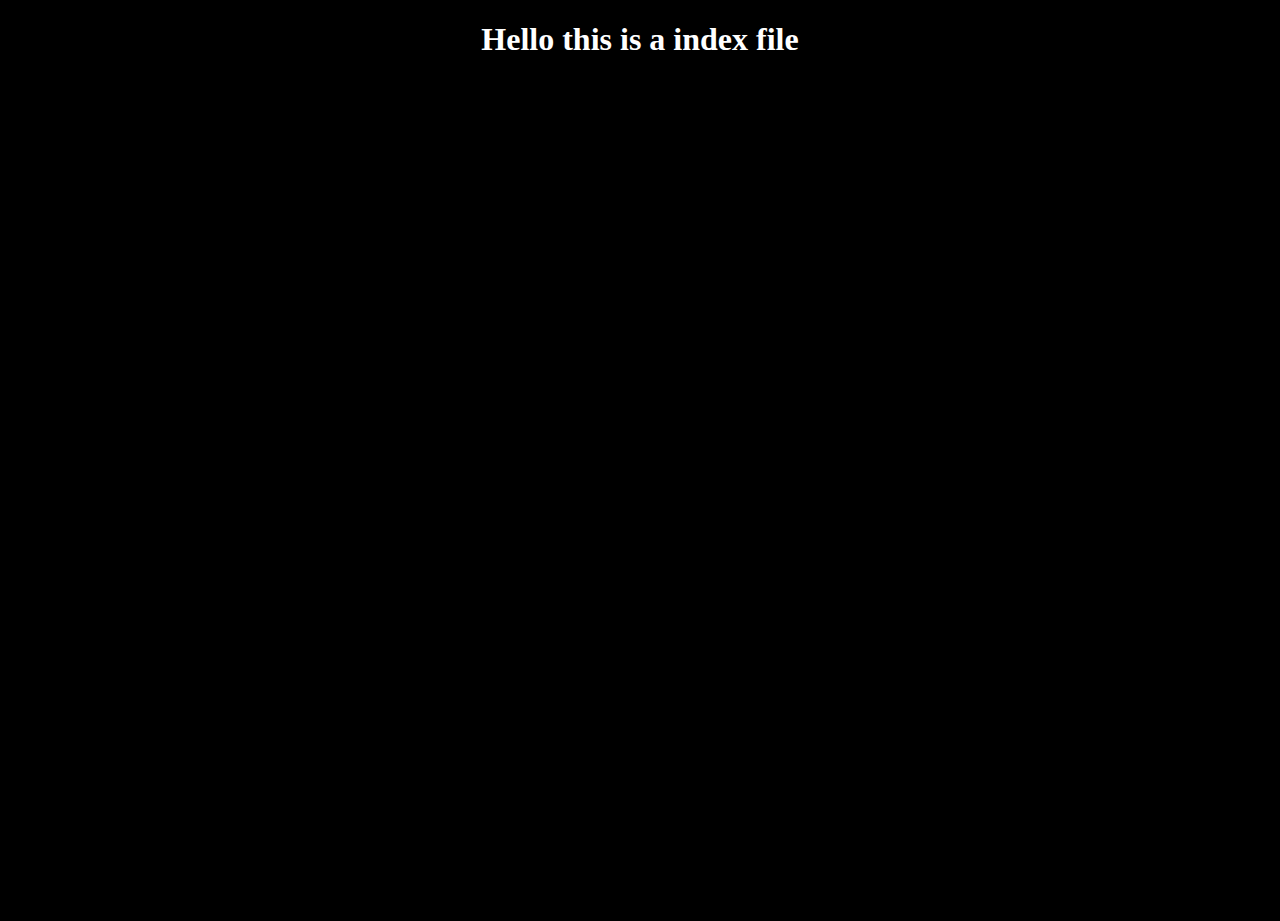
<file: index.html>
<!DOCTYPE html>
<html lang="en">
  <head>
    <meta charset="UTF-8" />
    <meta name="viewport" content="width=device-width, initial-scale=1.0" />
    <title>Document</title>
    <link rel="stylesheet" href="style.css" />
  </head>
  <body>
    <h1 align="center">Hello this is a index file</h1>
  </body>
</html>
</file>
<file: style.css>
html,body{
    width: 100%;
    height: 100%;
    margin: 0;
    padding: 0;
    background-color: black;
    color: white;
}
</file>
